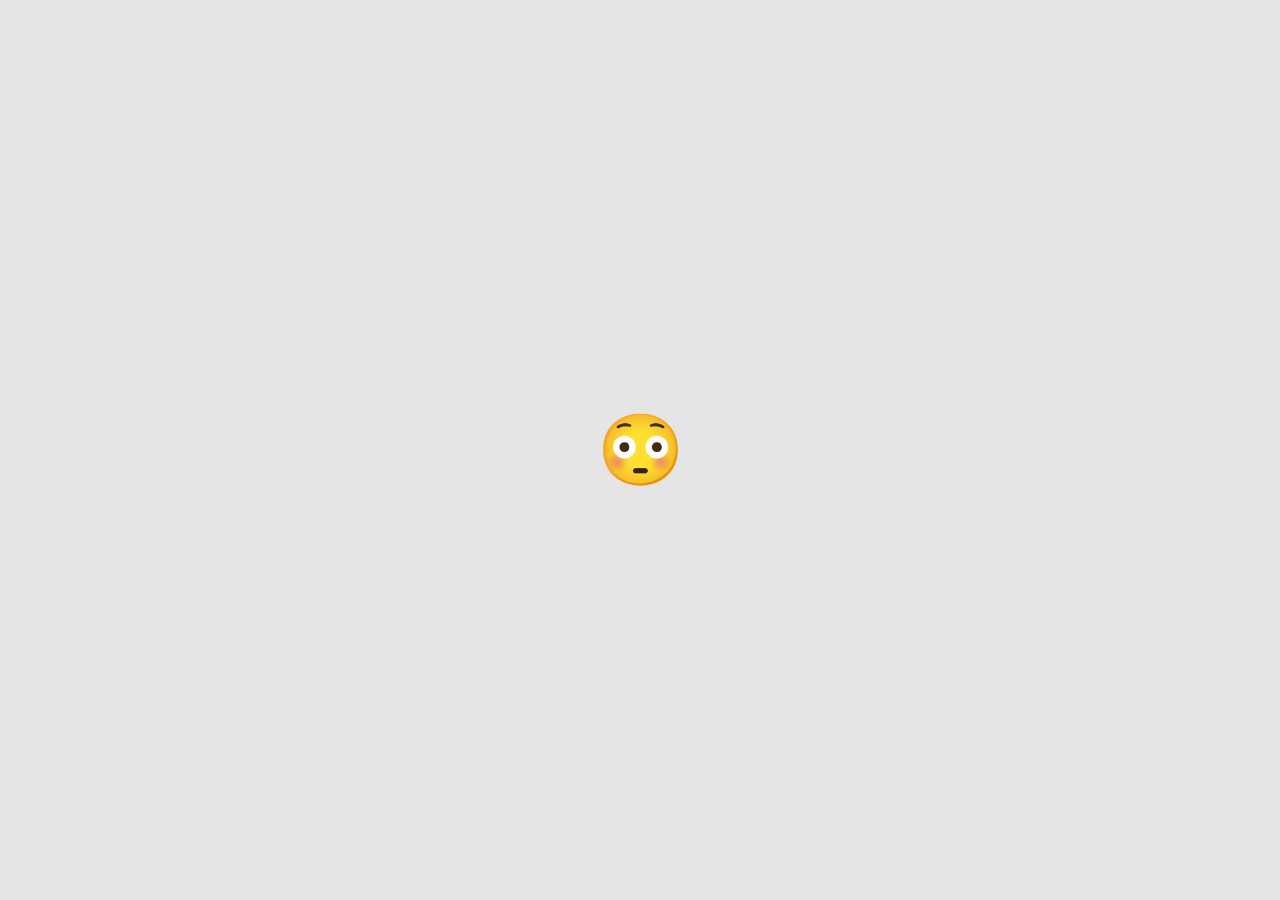
<file: finish-shop.html>
<!doctype html>
<html lang="es">
  <head>
    <meta charset="UTF-8"/>
    <title>ejemplo contador regresivo</title>
    <meta name="viewport" content="width=device-width, initial-scale=1.0">
    <link rel="stylesheet" href="./assets/css/app.css">
    <style>
      body {
        margin: 0;
        min-height: 100vh;
        display: flex;
        justify-content: center;
        align-items: center;
      }
    </style>
  </head>
  <body>

    <span style="font-size: 70px;">😳</span>

    <script>
      console.log('Andrea ❤')
    </script>
    
  </body>
</html>
</file>
<file: assets/css/app.css>
:root {
  --colorPrimary: #bf0e09;
  --colorSecondary: #BABF1D;
  --violeta: #404bd9;
  --celeste: #5ac8fa;
  --black: #1c1c1e;
  --gris: #4f4f4f;
  --amarillo: #fcad18;
  --amarillo-hover: #ffb600;
  --zTop: 100;
  --zFront: 50;
  --zBack: -1;
}

html {
  font-size: 16px;
}

*,
*::before,
*::after {
  margin: 0;
  padding: 0;
  box-sizing: border-box;
}

body {
  font-family: "Montserrat", sans-serif;
  background-color: #e5e5e5;
  color: var(--gris);
}
@media (min-width: 992px) {
  body {
    min-height: 100vh;
    display: grid;
    grid-template-rows: auto 1fr auto;
  }
}

p {
  line-height: 1.4;
}

h1,
h2,
h3,
h4,
h5,
h6 {
  font-family: "Poppins", sans-serif;
}

input {
  font-family: inherit;
}

img {
  max-width: 100%;
}

strong {
  color: var(--black);
}

a {
  color: var(--colorPrimary);
}

table {
  width: 100%;
}

input:disabled,
button:disabled,
a:disabled {
  opacity: 0.5;
}

.site-header {
  background-color: var(--colorPrimary, lightseagreen);
  color: white;
  padding: 1rem;
}
@media (min-width: 992px) {
  .site-header {
    padding: 0;
  }
  .site-header .navbar {
    display: block;
  }
}
.site-header__actions {
  margin-left: auto;
  display: flex;
  align-items: center;
}
.site-header__actions .btn {
  display: none;
}
@media (min-width: 992px) {
  .site-header__actions .btn {
    display: inline-block;
  }
}
.site-header__actions a:not(:last-child) {
  margin-right: 20px;
}
.site-header .login-icon {
  margin-right: 0 !important;
}
@media (min-width: 992px) {
  .site-header .login-icon {
    display: none !important;
  }
}
.site-header .shopping-cart, .site-header .login-icon {
  color: inherit;
  font-size: 1.3rem;
  text-decoration: none;
  display: inline-block;
  position: relative;
}
@media (min-width: 992px) {
  .site-header .shopping-cart, .site-header .login-icon {
    font-size: 1.5rem;
  }
}
.site-header .shopping-cart__badge {
  color: #000;
  font-size: 13px;
  top: -10px;
  right: -10px;
  background-color: #f7ff00;
  position: absolute;
  width: 18px;
  height: 18px;
  border-radius: 50%;
  text-align: center;
  line-height: 18px;
  overflow: hidden;
  font-weight: bold;
}
.site-header .container {
  display: flex;
  align-items: center;
  justify-content: flex-start;
}
.site-header .brand {
  margin-right: 15px;
  color: #fff;
  text-decoration: none;
  font-weight: 800;
}

.site-footer {
  padding: 35px 0;
  background-color: #1c1c1e;
  color: #fff;
}
@media (min-width: 992px) {
  .site-footer__bottom {
    display: flex;
    justify-content: space-between;
  }
}
.site-footer__top {
  margin-bottom: 30px;
  display: flex;
  justify-content: space-between;
  align-items: center;
}
.site-footer__top .img-b {
  background-color: #fff;
  padding: 5px;
  border-radius: 4px;
  display: block;
}
.site-footer__nav a {
  color: #fff;
  font-size: 1rem;
  font-weight: 500;
  text-decoration: none;
  display: block;
}
.site-footer__nav a:not(:first-child) {
  margin-top: 25px;
}
@media (min-width: 992px) {
  .site-footer__nav a {
    display: inline-block;
  }
  .site-footer__nav a:not(:first-child) {
    margin-top: 0;
    margin-left: 25px;
  }
}
.site-footer .follow {
  display: flex;
  align-items: center;
}
@media (max-width: 992px) {
  .site-footer .follow {
    width: 100%;
    justify-content: space-between;
    margin-top: 30px;
  }
}
.site-footer .follow p {
  color: #828282;
  font-weight: 400;
  font-size: 1rem;
  margin-bottom: 0;
  margin-right: 25px;
}
.site-footer .follow a {
  color: #fff;
}
.site-footer .follow i {
  font-size: 26px;
}
.site-footer .partof p {
  margin-bottom: 15px;
}
@media (min-width: 992px) {
  .site-footer .partof {
    display: flex;
    align-items: center;
  }
  .site-footer .partof p {
    margin-bottom: 0;
    margin-right: 10px;
    font-size: 15px;
  }
}

.navbar__link {
  font-size: 1rem;
  display: inline-block;
  padding: 22px 15px;
  font-weight: 500;
  text-decoration: none;
  color: inherit;
  margin-right: -4px;
}
.navbar__link.navbar__link--active, .navbar__link:hover {
  background-color: rgba(255, 255, 255, 0.2);
}
.navbar__toggler {
  cursor: pointer;
  display: flex;
  align-items: center;
  justify-content: center;
  font-size: 2rem;
  color: #fff;
  border-radius: 0;
  background-color: transparent;
  border: none;
  margin-right: 15px;
}
@media (min-width: 992px) {
  .navbar__toggler {
    display: none;
  }
}
.navbar__mobile-header {
  display: none;
}
@media (max-width: 992px) {
  .navbar {
    display: block;
    position: absolute;
    top: 0;
    left: 0;
    width: 100%;
    height: 100vh;
    background-color: var(--colorPrimary);
    z-index: var(--zTop);
    transform: translateX(-100%);
    transition: ease-in transform 0.2s;
  }
  .navbar.show {
    transform: translateX(0);
  }
  .navbar .navbar__link {
    display: block;
    border-bottom: 1px solid #fff;
    margin: 0 25px;
  }
  .navbar__mobile-close {
    cursor: pointer;
    display: flex;
    align-items: center;
    justify-content: center;
    color: #fff;
    border-radius: 0;
    background-color: transparent;
    border: none;
    margin-left: auto !important;
  }
  .navbar__mobile-header {
    display: flex !important;
    border: none !important;
    padding-bottom: 0;
  }
  .navbar__mobile-header:hover {
    background-color: transparent !important;
  }
  .navbar__mobile-header .fa {
    display: block;
    font-size: 1.5rem;
  }
}

.top-bar {
  color: #fff;
  background-color: #1C1C1E;
  position: relative;
}
.top-bar > .fa-times {
  position: absolute;
  right: 2rem;
  cursor: pointer;
  top: 1.5rem;
}
@media (min-width: 600px) {
  .top-bar > .fa-times {
    right: 3rem;
    top: 1rem;
  }
}
@media (min-width: 992px) {
  .top-bar > .fa-times {
    top: 50%;
    transform: translateY(-50%);
  }
}
.top-bar .container > p {
  font-size: 14px;
}
@media (max-width: 992px) {
  .top-bar .container > p {
    padding-top: 12px;
    padding-bottom: 12px;
    padding-right: 40px;
  }
}
@media (min-width: 992px) {
  .top-bar .container {
    padding: 10px 0;
    display: flex;
    justify-content: space-between;
    align-items: center;
    flex-wrap: wrap;
  }
}
.top-bar__right {
  display: flex;
  align-items: center;
}
@media (max-width: 992px) {
  .top-bar__right {
    position: relative;
    width: 105%;
    left: -2.5%;
    justify-content: space-between;
    padding-top: 12px;
    padding-bottom: 12px;
    background-color: var(--gris);
    padding-left: 2.5%;
    padding-right: 2.5%;
  }
}
.top-bar__right p {
  font-weight: bold;
}
.top-bar__right .btn {
  padding: 0.5em 1.5em;
  margin-left: 60px;
  background-color: #f7ff00;
  border-color: #f7ff00;
  color: var(--black);
}
.top-bar__right .btn:hover {
  background-color: #d6dd02;
  border-color: #d6dd02;
  color: var(--black);
}

.btn {
  display: inline-block;
  padding: 7px 20px;
  border-radius: 100px;
  text-decoration: none;
  color: inherit;
  font-size: 1rem;
  font-weight: 500;
  cursor: pointer;
  border-width: 2px;
  border-style: solid;
}
.btn--lg {
  padding-top: 0.5em;
  padding-bottom: 0.5em;
  padding-left: 3rem;
  padding-right: 3rem;
  border-radius: 100px;
}
.btn--full {
  flex-grow: 1;
  display: flex;
  justify-content: center;
  align-items: center;
}
.btn--rounded {
  display: inline-flex;
  justify-content: center;
  align-items: center;
  width: 48px;
  height: 48px;
  padding: 0;
}
.btn--outline {
  background-color: transparent;
}
.btn--outline-white {
  color: #fff;
  border-color: rgba(255, 255, 255, 0.5);
}
.btn--outline-white:hover {
  border-color: #fff;
}
.btn--outline-primary {
  color: var(--colorPrimary);
  border-color: var(--colorPrimary);
}
.btn--outline-primary:hover {
  background-color: var(--colorPrimary);
  color: #fff;
}
.btn--outline-secondary {
  color: var(--colorSecondary);
  border-color: var(--colorSecondary);
}
.btn--outline-secondary:hover {
  background-color: var(--colorSecondary);
  color: #fff;
}
.btn--secondary {
  color: #000;
  border-color: var(--colorSecondary);
  background-color: var(--colorSecondary);
}
.btn--primary {
  color: #fff;
  border-color: var(--colorPrimary);
  background-color: var(--colorPrimary);
}
.btn--white {
  color: var(--colorPrimary);
  border-color: #fff;
  background-color: #fff;
}
.btn--whatsapp {
  background-color: #34C759;
  border-color: #34C759;
  color: #fff;
  box-shadow: 0px 2px 4px rgba(0, 0, 0, 0.25);
  padding: 5px 20px;
}
.btn--whatsapp i {
  margin-left: 10px;
  font-size: 1.5rem;
}
@media (max-width: 992px) {
  .btn--whatsapp {
    width: 45px;
    padding: 0;
  }
  .btn--whatsapp span {
    display: none;
  }
  .btn--whatsapp i {
    margin: 0;
  }
}

.fixed-actions {
  left: 0;
  width: 100%;
  position: fixed;
  z-index: var(--zFront);
  position: fixed;
  bottom: 1rem;
}
.fixed-actions .container {
  display: flex;
  align-items: center;
}
.fixed-actions .btn {
  height: 45px;
  display: inline-flex;
  align-items: center;
  justify-content: center;
}
.fixed-actions .btn--info {
  flex-grow: 1;
  margin-right: 15px;
}
@media (min-width: 992px) {
  .fixed-actions .btn--info {
    display: none;
  }
}

.hero-form {
  margin-top: 2rem;
  background-color: #fff;
  border-radius: 0.35rem;
  box-shadow: 0 1rem 3rem rgba(0, 0, 0, 0.18);
}
@media (min-width: 992px) {
  .hero-form {
    margin-top: 0;
  }
}
.hero-form h2 {
  font-size: 30px;
  text-align: center;
  margin-bottom: 18px;
  font-weight: bold;
  color: var(--black);
}
.hero-form__body {
  padding: 25px 20px 35px;
}
.hero-form .material-input {
  margin-bottom: 0.75rem;
}
.hero-form .btn {
  padding: 0.7em 4em;
}

.hero {
  padding: 2rem 0;
  background-size: cover;
}

.card {
  background-color: #fff;
  font-size: 14px;
  border: 1px solid #e0e0e0;
}
.card__title {
  font-size: 18px;
  margin-bottom: 1rem;
  color: var(--colorPrimary);
}
.card p {
  font-size: inherit !important;
  margin-bottom: 0.75rem;
}
.card__body {
  padding: 15px;
}
.card__buttons {
  display: flex;
  align-items: stretch;
  justify-content: space-between;
}
.card__buttons .btn:not(:last-child) {
  margin-right: 15px;
}
.card__img {
  display: block;
}
.card__img img {
  width: 100%;
  display: block;
}
.card--program .card__img {
  position: relative;
}
.card--program .card__img::after {
  content: "";
  background-image: linear-gradient(180deg, rgba(28, 28, 30, 0) 0, #1c1c1e 100%);
  position: absolute;
  top: 0;
  left: 0;
  width: 100%;
  height: 100%;
}
.card--program .card__img-title {
  z-index: 5;
  width: calc(100% - 30px);
  bottom: 15px;
  left: 15px;
  color: #fff;
  position: absolute;
}
.card__text {
  margin-bottom: 25px;
  font-size: 14px;
  font-weight: 500;
}
.card__link {
  text-decoration: none;
  font-weight: 600;
  font-size: 14px;
  color: var(--colorPrimary);
  border-bottom: 1px solid var(--colorPrimary);
}
.card--linemap h3 {
  margin-bottom: 6px;
  font-weight: 700;
  font-size: 20px;
  font-family: poppins, sans-serif;
}
.card--linemap p {
  line-height: 1.2;
  font-size: 1rem !important;
}
.card--linemap .card__body {
  padding: 20px;
}
@media (max-width: 992px) {
  .card--linemap {
    display: flex;
    flex-direction: column;
  }
  .card--linemap .text {
    order: 2;
    margin-top: 10px;
  }
}
.card--linemap .grid {
  margin-bottom: 20px;
}
@media (min-width: 992px) {
  .card--linemap .grid {
    margin-bottom: 0;
  }
  .card--linemap .grid:nth-child(even) .text {
    padding-right: 15px;
  }
  .card--linemap .grid:nth-child(odd) .text {
    padding-left: 15px;
  }
}
.card--course-desc iframe {
  width: 100%;
}
.card--course-desc i:not(.fa-shopping-cart) {
  color: #1C1C1E;
  font-size: 24px;
  margin-right: 10px;
}
.card--course-desc .course-icons p {
  display: flex;
  align-items: center;
}
.card--course-desc .price span:first-child {
  font-size: 16px;
  text-decoration: line-through;
}
.card--course-desc .price span:last-child {
  font-size: 23px;
  color: #34C759;
  font-weight: 700;
  margin-left: 10px;
}
.card--course-desc strong {
  color: var(--gris);
}
.card--course-desc .card__body {
  padding: 15px;
}
@media (min-width: 992px) {
  .card--course-desc .card__body {
    padding: 25px;
  }
}
.card--course-desc .card__title {
  font-size: 30px;
  margin-bottom: 15px;
}
@media (min-width: 992px) {
  .card--course-desc .card__title {
    font-size: 40px;
    margin-bottom: 20px;
  }
}
.card--course-desc .card__author {
  font-weight: 500;
  font-size: 18px !important;
  margin-bottom: 15px;
}
.card--course-desc .card__text {
  margin-bottom: 1rem;
  font-size: 1rem !important;
}
.card--course-desc .card__img::after {
  background-image: linear-gradient(rgba(191, 14, 9, 0.4), rgba(191, 14, 9, 0.4));
}
.card--course-desc .card__img-title {
  font-size: 20px;
}
@media (min-width: 1200px) {
  .card--course-desc .card__img-title {
    font-size: 40px;
  }
}

.price span:first-child {
  font-size: 13px;
  text-decoration: line-through;
}
.price span:last-child {
  font-size: 18px;
  color: #34C759;
  font-weight: 700;
  margin-left: 10px;
}

.discount {
  background-color: #FF3B30;
  color: #FFF;
  display: inline-flex;
  font-weight: 600;
  padding: 8px 10px;
  font-size: 14px;
}

.page-section__title {
  font-size: 32px;
  color: var(--sectionColor, var(--colorPrimary));
}
@media (min-width: 992px) {
  .page-section__title {
    font-size: 45px;
  }
}
.page-section__description {
  font-size: 18px;
  font-weight: 500;
}
.page-section__header {
  margin-bottom: 2rem;
}

.subsection {
  margin-bottom: 3rem;
}

.subsection-header {
  display: flex;
  align-items: center;
  margin-bottom: 25px;
}
@media (max-width: 992px) {
  .subsection-header {
    justify-content: space-between;
  }
}
.subsection-header h3 {
  color: #000;
  font-size: 24px;
  margin-right: 18px;
}
@media (max-width: 992) {
  .subsection-header h3 {
    font-size: 30px;
  }
}
@media (max-width: 1200) {
  .subsection-header h3 {
    font-size: 35px;
  }
}
.subsection-header a {
  color: var(--colorPrimary);
  font-weight: 600;
  font-size: 18px;
  text-decoration: none;
  border-bottom: 1px solid var(--colorPrimary);
}

.membership {
  color: #fff;
  background-color: var(--colorPrimary);
  padding: 15px;
  margin-bottom: 2rem;
}
.membership img {
  width: 100%;
}
@media (min-width: 992px) {
  .membership {
    display: flex;
  }
  .membership img {
    width: auto;
  }
}
.membership__title {
  font-size: 30px;
  margin-bottom: 30px;
  color: #fff;
}
@media (min-width: 992px) {
  .membership__title {
    font-size: 38px;
  }
}
.membership__block {
  padding: 20px;
  padding-right: 30px;
  flex-grow: 1;
  display: flex;
  flex-direction: column;
}
.membership__foot {
  margin-top: auto;
}
.membership__foot .price {
  margin: 1rem 0;
}
@media (max-width: 992px) {
  .membership__foot .btn {
    text-align: center;
    width: max(150px, 60%);
    padding-top: 0.7em;
    padding-bottom: 0.7em;
    display: block;
    margin-left: auto;
    margin-right: auto;
  }
}
@media (min-width: 992px) {
  .membership__foot {
    align-items: center;
    display: flex;
    justify-content: space-between;
  }
  .membership__foot .price {
    margin: 0 1rem;
  }
}
.membership .price span:last-child {
  color: #fff;
}

.list-membership {
  list-style: none;
}
@media (min-width: 992px) {
  .list-membership {
    display: grid;
    grid-template-columns: repeat(2, 1fr);
    gap: 20px;
  }
}
.list-membership__item {
  margin-bottom: 20px;
}
.list-membership__item::before {
  font-family: "Font Awesome 5 Free";
  font-weight: 400;
  content: "\f005";
  margin-right: 10px;
  color: #fff;
}

input:focus, textarea:focus, button:focus {
  outline: none;
}

.material-input {
  font-size: 14px;
  position: relative;
}
.material-input input {
  width: 100%;
  border: none;
  border: 1px solid var(--colorSecondary);
  padding: 0.7em 1em;
  font-size: 1em;
  padding-top: 1.5em;
  border-radius: 0.25rem;
}
.material-input--primary input {
  border-color: var(--colorPrimary);
}
.material-input--plomo input {
  border-color: var(--gris);
}
.material-input label {
  font-weight: 500;
  text-align: left;
  pointer-events: none;
  color: #bbb;
  position: absolute;
  top: 50%;
  left: 1em;
  width: 100%;
  transform: translateY(-50%);
  transition-property: font-size, top, left, color;
  transition-duration: 0.2s;
  transition-timing-function: cubic-bezier(0.4, 0, 0.2, 1);
}
.material-input input:focus + label,
.material-input input.non-empty + label {
  font-size: 0.7em;
  top: 1.2em;
  left: 1.5em;
  color: var(--colorSecondary);
}
.material-input--primary input:focus + label,
.material-input--primary input.non-empty + label {
  color: var(--colorPrimary);
}
.material-input--plomo input:focus + label,
.material-input--plomo input.non-empty + label {
  color: var(--gris);
}
.material-input input.non-empty:valid + label {
  color: seagreen;
}
.material-input input.non-empty:invalid + label {
  color: red;
}
.material-input input.non-empty:valid {
  border-color: lightgreen;
}
.material-input input.non-empty:invalid {
  border-color: red;
}

.form-control {
  font-size: 16px;
  padding: 0.9em 1em;
  width: 100%;
  border: 1px solid var(--colorSecondary);
  border-radius: 0.25rem;
}
.form-control:focus {
  outline: none;
}

select.form-control {
  -webkit-appearance: none;
  -moz-appearance: none;
  -o-appearance: none;
  appearance: none;
  background-color: var(--colorPrimary);
  border-color: var(--colorPrimary);
  color: white;
}
select.form-control option {
  background-color: #fff;
  color: var(--gris);
}

.select {
  position: relative;
  margin-bottom: 0.75rem;
}
.select i {
  position: absolute;
  top: 50%;
  transform: translateY(-50%);
  right: 1rem;
  color: #fff;
}
.select--alt .form-control {
  background-color: transparent;
  color: var(--colorSecondary);
  border-color: var(--colorSecondary);
}
.select--alt i {
  color: var(--colorSecondary);
}

.checkbox {
  display: flex;
  align-items: flex-start;
  margin-bottom: 3rem;
}
.checkbox input[type=checkbox] {
  border-radius: 0;
  color: var(--colorPrimary);
}
.checkbox span {
  margin-left: 10px;
  line-height: 1;
  font-size: 13px;
}

.card-icon {
  background-color: #fff;
  border: 1px solid #e0e0e0;
  text-align: center;
  padding: 40px 30px 35px;
  color: var(--colorPrimary);
  min-height: 100%;
  font-weight: 500;
}
.card-icon h3 {
  font-family: poppins, sans-serif;
  font-weight: 700;
  font-size: 18px;
  margin: 25px 0 15px;
}

.breadcrumb {
  margin: 20px 0;
}
.breadcrumb ul {
  list-style: none;
  display: flex;
  align-items: center;
  flex-wrap: wrap;
}
.breadcrumb ul li a {
  color: var(--gris);
  font-weight: 700;
  font-size: 14px;
  text-decoration: none;
  display: flex;
  flex: none;
  align-items: center;
}
.breadcrumb ul li:not(:first-child) {
  display: flex;
  align-items: center;
}
.breadcrumb ul li:not(:first-child)::before {
  font-family: "Font Awesome 5 Free";
  font-weight: bold;
  content: "\f105";
  margin-right: 12px;
  margin-left: 12px;
  font-size: 12px;
}

@media (min-width: 768px) {
  .navbar-tabs {
    display: flex;
  }
}

.navbar-tabs .nav-link {
  text-decoration: none;
  color: #bdbdbd;
  font-size: 1rem;
  font-weight: 500;
  border-bottom: 7px solid transparent;
  padding: 0 20px 15px;
  text-align: center;
  flex-grow: 1;
  transition: color 0.2s;
}
@media (max-width: 768px) {
  .navbar-tabs .nav-link {
    display: block;
    width: 100%;
    padding: 15px;
    border-bottom: 4px solid transparent;
  }
}

.navbar-tabs .nav-link.active {
  border-color: var(--colorPrimary);
  color: var(--gris);
  font-weight: 600;
}

/** tabs **/
.tabs {
  overflow: hidden;
}
.tabs__wrapper {
  padding: 25px;
}
@media (min-width: 992px) {
  .tabs__wrapper {
    padding: 30px;
  }
}
.tabs--forms h3 {
  font-weight: 500;
}
.tabs--forms .tabs {
  border-top: 1px solid #BDBDBD;
}
.tabs--forms .tabs-content > * {
  transition: none;
}
.tabs--forms .navbar-tabs .nav-link {
  flex-grow: initial;
}
.tabs--forms form {
  padding-top: 1rem;
}
.tabs--forms form .material-input {
  margin-bottom: 0.7rem;
}
.tabs--forms form input[type=submit] {
  margin-top: 2rem;
  box-shadow: 0 2px 4px rgba(0, 0, 0, 0.25);
  border-radius: 25px;
  width: 200px;
  padding: 10px;
}
.tabs--forms form a {
  text-decoration: none;
  font-weight: 500;
}

.tabs-content {
  background-color: #444;
}

.tabs-content > * {
  height: 30px;
  float: left;
  position: relative;
  transition: left 0.3s;
  left: 0;
}
.tabs-content > *.tab-active {
  height: auto;
}

.tabs h2,
.tabs p {
  margin: 0.5rem 0;
}

.cart-btn {
  border: none;
  cursor: pointer;
  text-decoration: none;
  background-color: var(--colorPrimary);
  color: #FFF;
  padding: 0.75rem 0.95rem;
  display: inline-flex;
  text-align: center;
  border-radius: 0.25rem;
  font-size: 1rem;
  font-weight: 500;
}
.cart-btn--block {
  display: block;
  width: 100%;
  text-align: center;
  flex-grow: 1;
  font-weight: 500;
}
.cart-btn--lg {
  font-weight: 500;
  padding-left: 2.5rem;
  padding-right: 2.5rem;
}
.cart-total {
  line-height: 1.4;
  text-align: right;
}
.cart-total span:first-child {
  margin-right: 20px;
  font-weight: 500;
  font-size: 15px;
}
.cart-total.subtotal span:last-child {
  color: var(--black);
  font-weight: 700;
  font-size: 1rem;
}
.cart-total.per-off span:last-child {
  color: red;
  font-size: 20px;
  font-weight: 700;
}
.cart-total.total span:last-child {
  color: #34c759;
  font-size: 20px;
  font-weight: 700;
}
.cart-nav {
  margin-bottom: 35px;
  display: flex;
  flex-wrap: wrap;
}
.cart-nav a {
  margin-bottom: 15px;
  flex-grow: 1;
  color: var(--black);
  text-decoration: none;
  opacity: 0.2;
}
.cart-nav a.active {
  opacity: 1;
}
.cart-nav a span {
  display: block;
  line-height: 1;
}
.cart-nav a span:first-child {
  font-size: 65px;
  font-weight: 700;
}
.cart-nav a span:nth-child(2) {
  font-size: 25px;
  font-weight: 700;
  line-height: 1.5;
}
.cart-nav a span:last-child {
  font-size: 1rem;
}
.cart-table {
  margin-bottom: 15px;
  border-collapse: collapse;
  background-color: #FFF;
  padding: 0.5rem;
  width: 100%;
  border: 0 none;
}
.cart-table thead th {
  background-color: #f8f9fa;
  text-transform: uppercase;
  color: var(--black);
  padding: 1rem;
}
.cart-table thead th:last-child {
  text-align: right;
}
.cart-table thead th:first-child {
  text-align: left;
}
.cart-table__delete {
  text-align: center;
}
.cart-table__delete i {
  color: #ccc;
}
.cart-table__total {
  text-align: right;
}
.cart-table__total p {
  font-size: 18px;
  color: #34c759;
  font-weight: 700;
}
.cart-table__item {
  text-align: left;
}
.cart-table__item a {
  text-decoration: none;
  display: flex;
  align-items: flex-start;
}
.cart-table__item a img {
  margin-right: 15px;
}
@media (max-width: 567px) {
  .cart-table__item a img {
    display: none;
  }
}
.cart-table__item a p {
  font-size: 1rem;
  font-weight: 500;
  color: var(--gris);
  display: block;
  padding-top: 5px;
  margin-bottom: 5px;
}
.cart-table td {
  border-bottom: 1px solid #dee2e6;
  padding: 1rem;
}
.cart-table--small {
  font-size: 14px;
}
.cart-table--small thead th {
  padding: 10px;
  font-size: 14px;
}
.cart-table--small strong {
  color: var(--gris);
}
.cart-table--small td {
  padding: 10px;
}
.cart-table--small td:last-child {
  text-align: right;
}

.modal {
  overflow-y: auto;
  padding: 2rem 0;
  position: fixed;
  top: 0;
  left: 0;
  width: 100%;
  height: 100vh;
  background-color: rgba(0, 0, 0, 0.6);
  display: grid;
  place-items: center;
  visibility: hidden;
  opacity: 0;
  transition: opacity 0.3s;
}
.modal--cart .modal-content {
  width: min(900px, 90%) !important;
  max-width: 900px !important;
}
.modal--cart .link {
  background-color: transparent;
  border: 0;
  appearance: none;
  text-align: center;
  width: 100%;
  font-weight: 700;
  color: var(--violeta);
  margin-top: 20px;
  text-decoration: none;
  display: flex;
  align-items: center;
  font-size: 16px;
}
.modal--cart .link i {
  margin-left: 10px;
}

.modal.show {
  z-index: 1000;
  opacity: 1;
  visibility: visible;
}

.modal.show .modal-content {
  top: 0;
  transform: scale(1);
}

.modal-content {
  transition: all 0.3s;
  transform: scale(0.9);
  top: -3rem;
  width: min(700px, 90%);
  max-width: 700px;
  position: relative;
}
.modal-content .card {
  border-radius: 8px;
}

.modal-content .modal-button-close {
  border: none;
  color: var(--colorPrimary);
  font-size: 2em;
  border-radius: 50%;
  position: absolute;
  top: 0.6rem;
  right: 0.7rem;
  cursor: pointer;
  background-color: transparent;
}

.modal-content .modal-button-close:active {
  transform: scale(0.9);
}

.grid {
  display: flex;
  flex-wrap: wrap;
}
.grid--membership {
  align-items: center;
}
.grid--membership img {
  width: 100%;
}

.col-1 {
  width: 8.3333333333%;
}

.col-2 {
  width: 16.6666666667%;
}

.col-3 {
  width: 25%;
}

.col-4 {
  width: 33.3333333333%;
}

.col-5 {
  width: 41.6666666667%;
}

.col-6 {
  width: 50%;
}

.col-7 {
  width: 58.3333333333%;
}

.col-8 {
  width: 66.6666666667%;
}

.col-9 {
  width: 75%;
}

.col-10 {
  width: 83.3333333333%;
}

.col-11 {
  width: 91.6666666667%;
}

.col-12 {
  width: 100%;
}

@media (min-width: 992px) {
  .col-md-1 {
    width: 8.3333333333%;
  }
  .col-md-2 {
    width: 16.6666666667%;
  }
  .col-md-3 {
    width: 25%;
  }
  .col-md-4 {
    width: 33.3333333333%;
  }
  .col-md-5 {
    width: 41.6666666667%;
  }
  .col-md-6 {
    width: 50%;
  }
  .col-md-7 {
    width: 58.3333333333%;
  }
  .col-md-8 {
    width: 66.6666666667%;
  }
  .col-md-9 {
    width: 75%;
  }
  .col-md-10 {
    width: 83.3333333333%;
  }
  .col-md-11 {
    width: 91.6666666667%;
  }
  .col-md-12 {
    width: 100%;
  }
}
.l-hero-form {
  background-position: top center;
  position: relative;
  min-height: 80vh;
  padding: 0;
}
@media (min-width: 992px) {
  .l-hero-form {
    padding: 2rem 0;
  }
}
.l-hero-form .img-bg {
  width: 100%;
}
@media (min-width: 992px) {
  .l-hero-form .img-bg {
    position: absolute;
    top: 0;
    left: 0;
    height: 100%;
    z-index: var(--zBack);
    object-fit: cover;
    object-position: top left;
  }
}
.l-hero-form .grid {
  display: flex;
  width: 100%;
}
.l-hero-form .grid .col-md-4 {
  margin-left: auto;
}

@media (max-width: 1200px) {
  .slider-courses {
    overflow-x: scroll;
    scroll-snap-type: x mandatory;
    width: 100%;
  }
}

@media (max-width: 1200px) {
  .l-grid-courses {
    display: flex;
    width: 400%;
  }
  .l-grid-courses > * {
    width: calc(8.3333333333% - 30px);
    scroll-snap-align: start;
  }
  .l-grid-courses > *:not(:last-child) {
    margin-right: 20px;
  }
}
@media (max-width: 992px) {
  .l-grid-courses > * {
    width: calc(12.5% - 70px);
  }
}
@media (max-width: 768px) {
  .l-grid-courses > * {
    width: calc(25% - 70px);
  }
}
@media (min-width: 1200px) {
  .l-grid-courses {
    display: grid;
    gap: 20px;
    grid-template-columns: repeat(4, 1fr);
  }
}

.l-courses-layout {
  margin-bottom: 2rem;
}
@media (min-width: 992px) {
  .l-courses-layout {
    display: grid;
    grid-template-columns: minmax(270px, auto) 1fr;
    gap: 30px;
  }
}
.l-courses-layout__aside {
  margin-bottom: 1rem;
}
@media (min-width: 992px) {
  .l-courses-layout__aside {
    margin-bottom: 0;
  }
}
.l-courses-layout__aside .material-input {
  margin-bottom: 1rem;
}
.l-courses-layout__aside h3 {
  font-family: "Poppins", sans-serif;
  font-size: 25px;
  color: #1C1C1E;
  display: block;
  margin-bottom: 0.5rem;
}
.l-courses-layout__aside .checkbox {
  margin-bottom: 0.7rem;
}
.l-courses-layout__aside .checkbox span {
  font-weight: 500;
  color: var(--gris);
  font-size: 14px;
}
.l-courses-layout__main .card {
  margin-bottom: 30px;
}
@media (min-width: 768px) {
  .l-courses-layout__main {
    gap: 30px;
    display: grid;
    grid-template-columns: repeat(2, 1fr);
  }
  .l-courses-layout__main .card {
    margin-bottom: 0;
  }
}
@media (min-width: 1200px) {
  .l-courses-layout__main {
    grid-template-columns: repeat(3, 1fr);
  }
}

.l-grid-page {
  display: grid;
  grid-template-columns: repeat(1, 1fr);
  gap: 30px;
  margin-bottom: 3rem;
}
@media (min-width: 768px) {
  .l-grid-page {
    grid-template-columns: repeat(2, 1fr);
  }
}
@media (min-width: 992px) {
  .l-grid-page {
    grid-template-columns: repeat(3, 1fr);
  }
}

@media (min-width: 992px) {
  .l-page-generic {
    display: grid;
    grid-template-columns: 1fr 300px;
    gap: 30px;
  }
}
@media (min-width: 1200px) {
  .l-page-generic {
    grid-template-columns: 1fr 360px;
  }
}
.l-page-generic .hero-form:not(.shadow) {
  box-shadow: none !important;
}

@media (min-width: 992px) {
  .l-cart-modal__main {
    display: grid;
    grid-template-columns: 1.5fr 1fr;
    gap: 30px;
  }
}
.l-cart-modal__main > div:first-child {
  max-height: 300px;
  overflow-y: auto;
}
.l-cart-modal__prices p {
  padding: 1rem 0;
  font-size: 1rem !important;
  display: flex;
  justify-content: space-between;
  margin: 0;
}
.l-cart-modal__prices p:first-child span:last-child {
  color: var(--black);
  font-weight: 700;
  font-size: 1rem;
}
.l-cart-modal__prices p:last-child span:last-child {
  color: #34c759;
  font-size: 20px;
  font-weight: 700;
}
.l-cart-modal__prices p:not(:last-child) {
  border-bottom: 1px solid #c3cbd6;
}

.cart-item {
  display: flex;
  position: relative;
  border-bottom: 1px solid #c3cbd6;
  padding-bottom: 20px;
  margin-bottom: 20px;
}
.cart-item h3 {
  font-weight: normal;
}
.cart-item .price {
  font-size: 16px;
  color: #34c759;
  font-weight: 700;
}
.cart-item__img {
  margin-right: 10px;
}
.cart-item__delete {
  position: absolute;
  top: 0;
  right: 10px;
  font-size: 18px;
}

.l-form-modal {
  display: grid;
  column-gap: 20px;
  row-gap: 0px;
  grid-template-columns: 1fr;
}
.l-form-modal__full {
  margin-bottom: 0.5rem;
}
@media (min-width: 992px) {
  .l-form-modal {
    grid-template-columns: repeat(2, 1fr);
  }
  .l-form-modal__full {
    grid-column: 1/3;
  }
}
@media (min-width: 1200px) {
  .l-form-modal {
    grid-template-columns: repeat(3, 1fr);
  }
  .l-form-modal__full {
    grid-column: 1/4;
  }
}

.container {
  width: 95%;
  margin-left: auto;
  margin-right: auto;
  max-width: 1200px;
}
@media (min-width: 992px) {
  .container {
    width: 85%;
  }
}

.t-center {
  text-align: center;
}

.d-flex {
  display: flex;
}

.align-items-center {
  align-items: center;
}

.justify-content-between {
  justify-content: space-between;
}

.fixed-sticky {
  position: sticky;
  top: 1rem;
}

.fw5 {
  font-weight: 500;
}

.fwb {
  font-weight: bold;
}

.tal {
  text-align: left;
}

.shadow {
  box-shadow: 0 0 10px rgba(151, 151, 151, 0.5);
}

.d-none {
  display: none;
}

.for-clients {
  font-weight: 500 !important;
  font-size: 18px;
  font-family: poppins, sans-serif;
  padding: 5px 20px 20px;
}
.for-clients a {
  text-decoration: none;
  border-bottom: 1px solid var(--colorPrimary);
}

.d-iflex {
  display: inline-flex;
}

.termns {
  margin-bottom: 2rem;
}
.termns h2 {
  font-size: 1rem;
}
.termns h2,
.termns p,
.termns ul,
.termns ol {
  margin: 0.5rem 0;
}
.termns ul,
.termns ol {
  padding-left: 2rem;
}
.termns a {
  text-decoration: none;
}

.main {
  padding: 5rem 0;
}

.prices {
  margin-bottom: 20px;
}

.owl-theme {
  position: relative;
}
.owl-theme .owl-nav {
  display: flex;
  margin-top: 10px;
  justify-content: space-between;
  width: 100%;
  position: absolute;
  top: 50%;
  left: 0;
  transform: translateY(-50%);
}
.owl-theme .owl-nav button {
  padding: 0;
  color: rgba(102, 102, 102, 0.5);
  transition: color 0.1s ease-in-out;
  width: 40px;
  height: 40px;
  background-color: #f2f2f2;
  box-shadow: 0 0 10px #979797;
  border-radius: 20px !important;
  display: flex;
  align-items: center;
  justify-content: center;
}

@media (min-width: 992px) {
  .detail__form {
    margin-right: 70px;
  }
}

/* Style the buttons that are used to open and close the accordion panel */
.accordion header {
  background-color: #fff;
  color: var(--gris);
  cursor: pointer;
  width: 100%;
  text-align: left;
  border: none;
  outline: none;
  transition: 0.4s;
  padding: 20px 0;
}
@media (min-wudth: 992px) {
  .accordion header {
    padding: 20px 15px;
  }
}

/* Add a background color to the button if it is clicked on (add the .active class with JS), and when you move the mouse over it (hover) */
/* Style the accordion panel. Note: hidden by default */
.panel {
  padding: 0;
  background-color: white;
  max-height: 0;
  overflow: hidden;
  transition: max-height 0.2s ease-out;
}

.accordion header:after {
  content: "\f107";
  font-family: "Font Awesome 5 Free";
  font-weight: 600;
  font-size: 14px;
  color: var(--gris);
  float: right;
  margin-left: 5px;
  transition: transform 0.2s;
}

.accordion header.active:after {
  transform: rotate(-180deg);
}

.accordion header {
  display: flex;
  justify-content: space-between;
  align-items: center;
  border-top: 1px solid rgb(189, 189, 189);
}
.accordion header h3 {
  font-size: 1rem;
  font-weight: 500;
  margin-bottom: 0;
  padding-right: 20px;
  line-height: 1.3;
}
.accordion header strong {
  color: var(--colorPrimary);
  font-weight: 600;
  margin-right: 5px;
}

.course-desc h4 {
  font-weight: 600;
  font-size: 1rem;
  color: var(--colorPrimary);
  margin: 25px 0 10px;
}
.course-desc p {
  margin-bottom: 10px;
}
.course-desc ul {
  list-style: none;
  padding: 0;
  line-height: 1.4;
}
.course-desc ul li::before {
  content: "- ";
}
.course-desc ul li:not(:first-child) {
  margin-top: 2px;
}
.course-desc__foot {
  padding: 30px 0 25px;
  display: flex;
  flex-wrap: wrap;
  flex-direction: row;
  font-size: 1rem;
  font-weight: 600;
  color: var(--black);
}
.course-desc__foot p {
  width: 50%;
}
@media (min-width: 768px) {
  .course-desc__foot p {
    width: auto;
    flex: 1;
  }
}

.docente__header {
  margin: 20px 0;
  display: flex;
  align-items: center;
}
.docente__header img {
  width: 70px;
  height: 70px;
  object-fit: cover;
  border-radius: 50%;
  margin-right: 20px;
}
.docente__header h2 {
  color: var(--gris);
  font-size: 1rem;
  margin-bottom: 0;
}
.docente p {
  font-size: 1rem !important;
  line-height: 1.4;
}

.course-faq {
  padding: 30px 0;
  border-bottom: 1px solid #bdbdbd;
}
.course-faq h4 {
  font-size: 1rem;
  text-decoration: none;
  position: relative;
  display: flex;
  align-items: center;
  margin-bottom: 20px;
}

.title {
  font-size: 24px;
  color: var(--black);
  margin-bottom: 1rem;
}

.list {
  padding-left: 1.2rem;
  color: var(--gris);
}
.list li {
  margin-bottom: 0.5rem;
}
.list strong {
  color: var(--black);
}

.p,
.ul {
  margin: 1.5rem 0;
}

@media (min-width: 768px) {
  .links-password {
    display: flex;
  }
}
.links-password__link {
  margin-bottom: 0.5rem;
  background-color: #CCC;
  padding: 12px 15px;
  margin-right: 0.2rem;
  display: flex;
  align-items: center;
  text-decoration: none;
  color: #343434;
  border-radius: 0;
  text-transform: uppercase;
  font-size: 13px;
  font-weight: 500;
}
@media (min-width: 768px) {
  .links-password__link {
    margin-bottom: 0;
  }
}
.links-password__link.active {
  background-color: #333;
  color: #FFF;
}

/*# sourceMappingURL=app.css.map */
</file>
